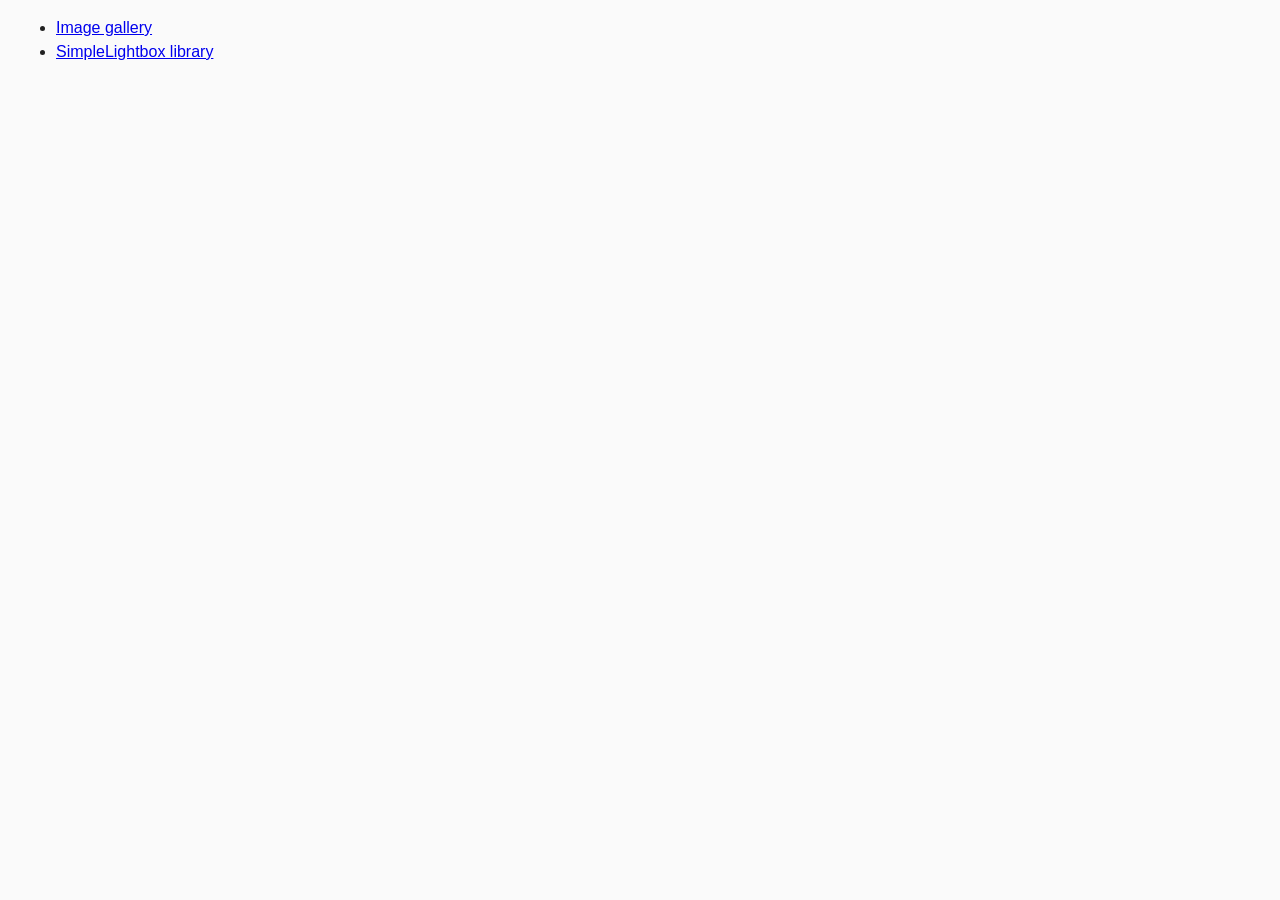
<file: index.html>
<!DOCTYPE html>
<html lang="en">
  <head>
    <meta charset="UTF-8" />
    <meta name="viewport" content="width=device-width, initial-scale=1.0" />
    <meta http-equiv="X-UA-Compatible" content="ie=edge" />
    <title>Homework 7</title>
    <link rel="stylesheet" href="css/common.css" />
  </head>
  <body>
    <ul>
      <li class="main-item">
        <a class="main-link" href="01-gallery.html">Image gallery</a>
      </li>
      <li class="main-item">
        <a class="main-link" href="02-lightbox.html">SimpleLightbox library</a>
      </li>
    </ul>
  </body>
</html>
</file>
<file: css/common.css>
* {
  box-sizing: border-box;
}

body {
  margin: 16px;
  font-family: -apple-system, BlinkMacSystemFont, 'Segoe UI', Roboto, Oxygen,
    Ubuntu, Cantarell, 'Open Sans', 'Helvetica Neue', sans-serif;
  -webkit-font-smoothing: antialiased;
  -moz-osx-font-smoothing: grayscale;
  background-color: #fafafa;
  color: #212121;
  line-height: 1.5;
}

input {
  padding: 8px;
  font: inherit;
}

button {
  padding: 8px 12px;
  cursor: pointer;
}
</file>
